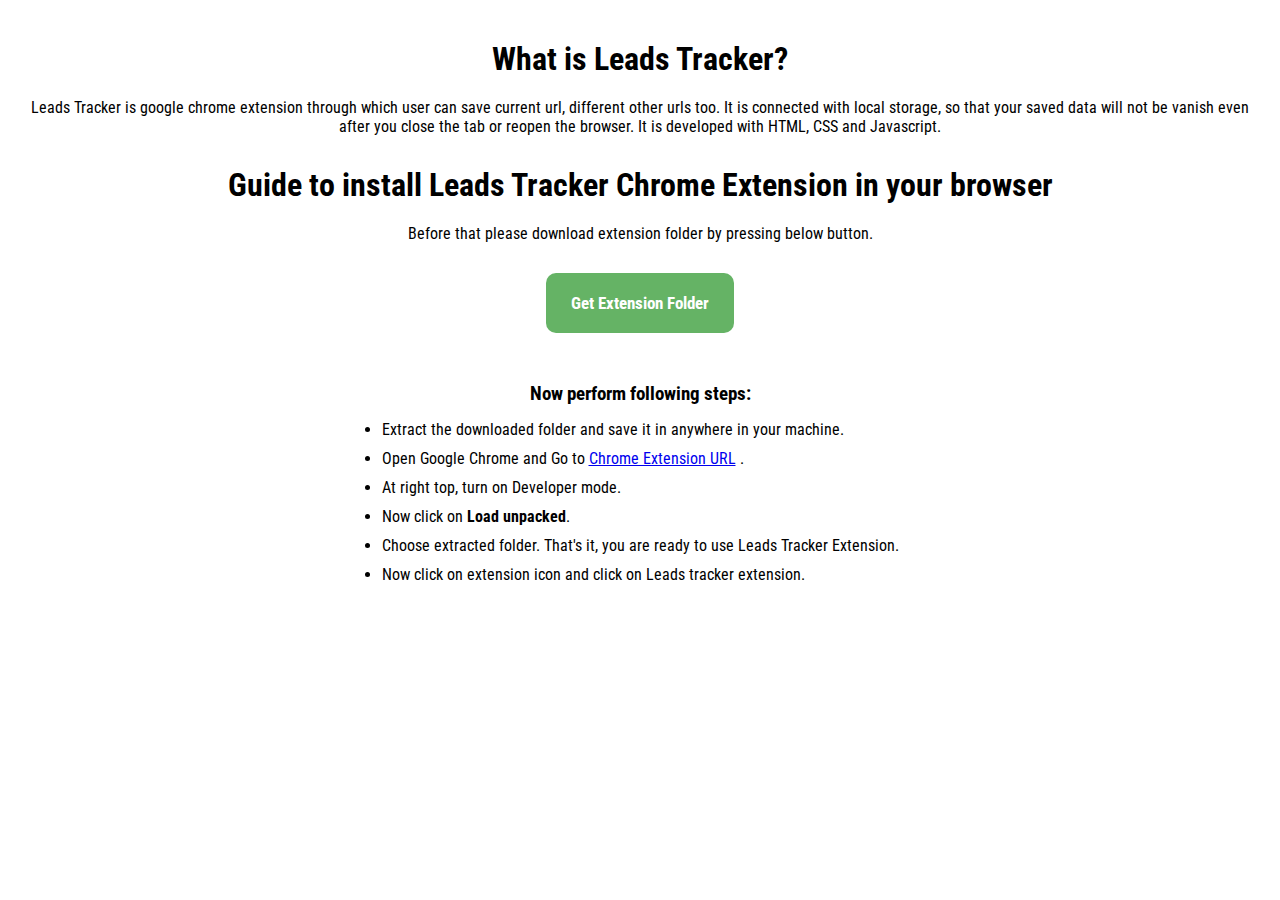
<file: index.html>
<!DOCTYPE html>
<html lang="en">
  <head>
    <meta charset="UTF-8" />
    <meta http-equiv="X-UA-Compatible" content="IE=edge" />
    <meta name="viewport" content="width=device-width, initial-scale=1.0" />
    <title>Guide to install Leads Tracker Chrome Extension</title>
    <link
      rel="shortcut icon"
      href="https://static.vecteezy.com/system/resources/thumbnails/000/353/598/small_2x/Office__2827_29.jpg"
      type="image/x-icon"
    />
    <link rel="stylesheet" href="index.css" />
  </head>
  <body>
    <div class="main-head">
      <div class="definition">
        <h1>What is Leads Tracker?</h1>
        <p>
          Leads Tracker is google chrome extension through which user can save
          current url, different other urls too. It is connected with local
          storage, so that your saved data will not be vanish even after you
          close the tab or reopen the browser. It is developed with HTML, CSS
          and Javascript.
        </p>
      </div>
      <h1>Guide to install Leads Tracker Chrome Extension in your browser</h1>
      <p>
        Before that please download extension folder by pressing below button.
      </p>
      <button>
        <a
          href="https://drive.google.com/file/d/1hAk2yg1jVA9qtU6bFKhnEOUfsYD0pOOF/view?usp=share_link"
          >Get Extension Folder</a
        >
      </button>

      <div class="steps">
        <h3>Now perform following steps:</h3>
        <ul>
          <li>
            Extract the downloaded folder and save it in anywhere in your
            machine.
          </li>
          <li>
            Open Google Chrome and Go to
            <a href="chrome://extensions/">Chrome Extension URL</a>
            .
          </li>
          <li>At right top, turn on Developer mode.</li>
          <li>Now click on <strong>Load unpacked</strong>.</li>
          <li>
            Choose extracted folder. That's it, you are ready to use Leads
            Tracker Extension.
          </li>
          <li>
            Now click on extension icon and click on Leads tracker extension.
          </li>
        </ul>
      </div>
    </div>
  </body>
</html>
</file>
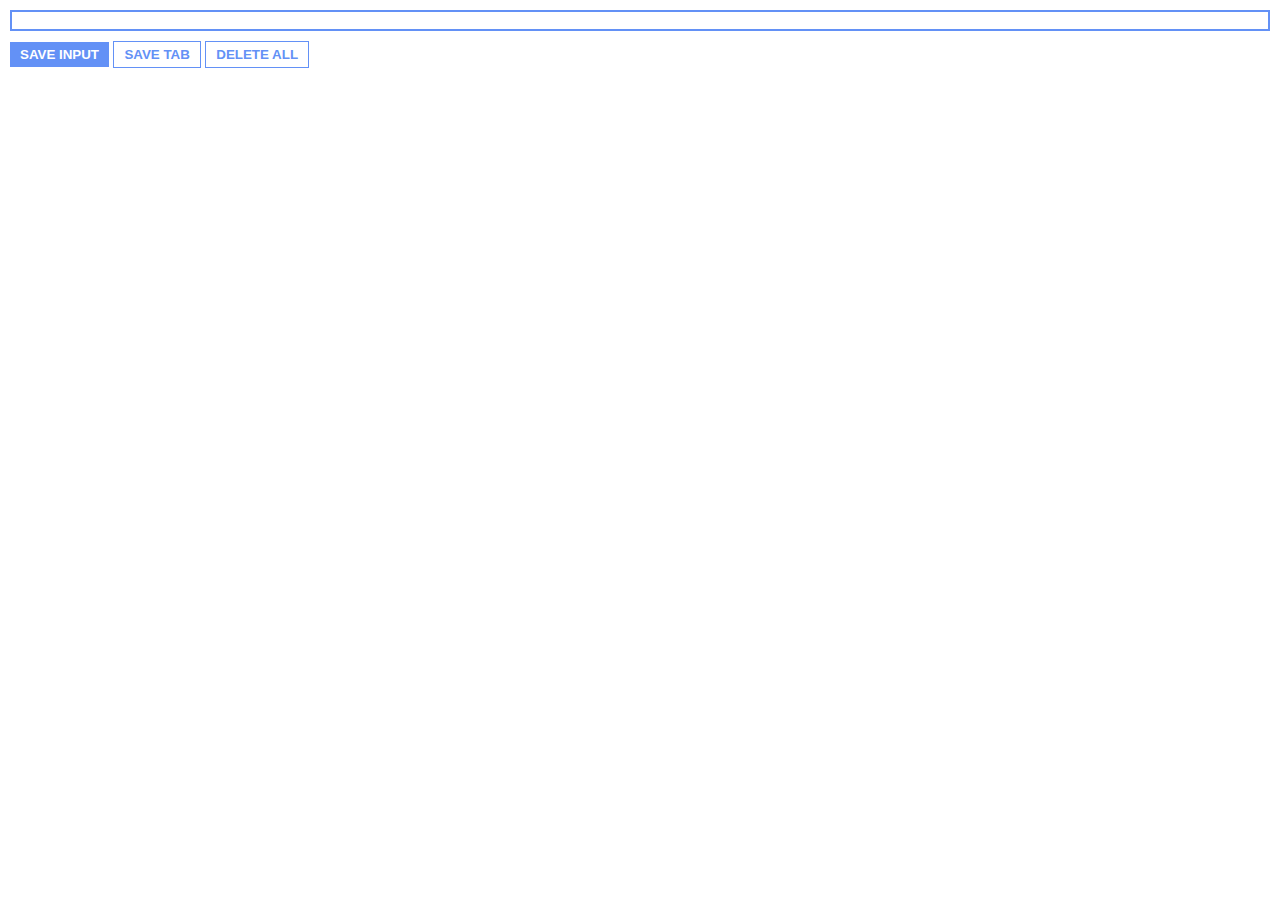
<file: extension.html>
<!DOCTYPE html>
<html lang="en">
  <head>
    <meta charset="UTF-8" />
    <meta http-equiv="X-UA-Compatible" content="IE=edge" />
    <meta name="viewport" content="width=device-width, initial-scale=1.0" />
    <title>Document</title>
    <link rel="stylesheet" href="style.css" />
  </head>
  <body>
    <input type="text" id="input-el" />

    <button id="input-btn">SAVE INPUT</button>
    <button id="save-btn">SAVE TAB</button>
    <button id="delete-btn">DELETE ALL</button>
    <ul id="UL"></ul>
    <script src="script.js"></script>
  </body>
</html>
</file>
<file: index.css>
@import url("https://fonts.googleapis.com/css2?family=Roboto+Condensed&display=swap");
* {
  margin: 0;
  padding: 0;
  outline: 0;
  font-family: "Roboto Condensed", sans-serif;
}
.main-head {
  display: flex;
  flex-direction: column;
  align-items: center;
  margin: 40px 20px 20px 20px;
}
.main-head .definition {
  display: flex;
  flex-direction: column;
  align-items: center;
  /* margin: 20px; */
}
.main-head .definition h1,
p {
  text-align: center;
}
.main-head h1 {
  margin-bottom: 20px;
  text-align: center;
}
.main-head p {
  margin-bottom: 30px;
}
.main-head button {
  padding: 20px 25px;
  border-radius: 10px;
  border: none;
  outline: none;
  font-size: 105%;
  background-color: rgb(101, 179, 101);
  cursor: pointer;
  font-weight: bold;
}
.main-head button a {
  text-decoration: none;
  color: white;
}
.steps {
  display: flex;
  flex-direction: column;
  align-items: center;
  gap: 15px;
  margin-top: 50px;
}
.steps ul {
  display: flex;
  flex-direction: column;
  gap: 10px;
}
</file>
<file: style.css>
body {
  margin: 0;
  padding: 10px;
  font-family: Arial, Helvetica, sans-serif;
  min-width: 400px;
}

input {
  width: 100%;
  padding-left: 10px;
  padding-right: 10px;
  box-sizing: border-box;
  border: 2px solid #6391f6;
  cursor: pointer;
}

button {
  margin-top: 10px;
  padding: 5px 10px;
  background-color: #6391f6;
  color: white;
  font-weight: bold;
  border: none;
}

ul {
  list-style: none;
  padding: 0;
}
li {
  margin-top: 5px;
}
a {
  color: #6391f6;
}
#input-el {
  color: #6391f6;
}
#save-btn {
  margin-top: 10px;
  padding: 5px 10px;
  background-color: white;
  color: #6391f6;
  font-weight: bold;
  border: none;
  border: 1px solid #6391f6;
}

#delete-btn {
  margin-top: 10px;
  padding: 5px 10px;
  background-color: white;
  color: #6391f6;
  font-weight: bold;
  border: none;
  border: 1px solid #6391f6;
}
</file>
